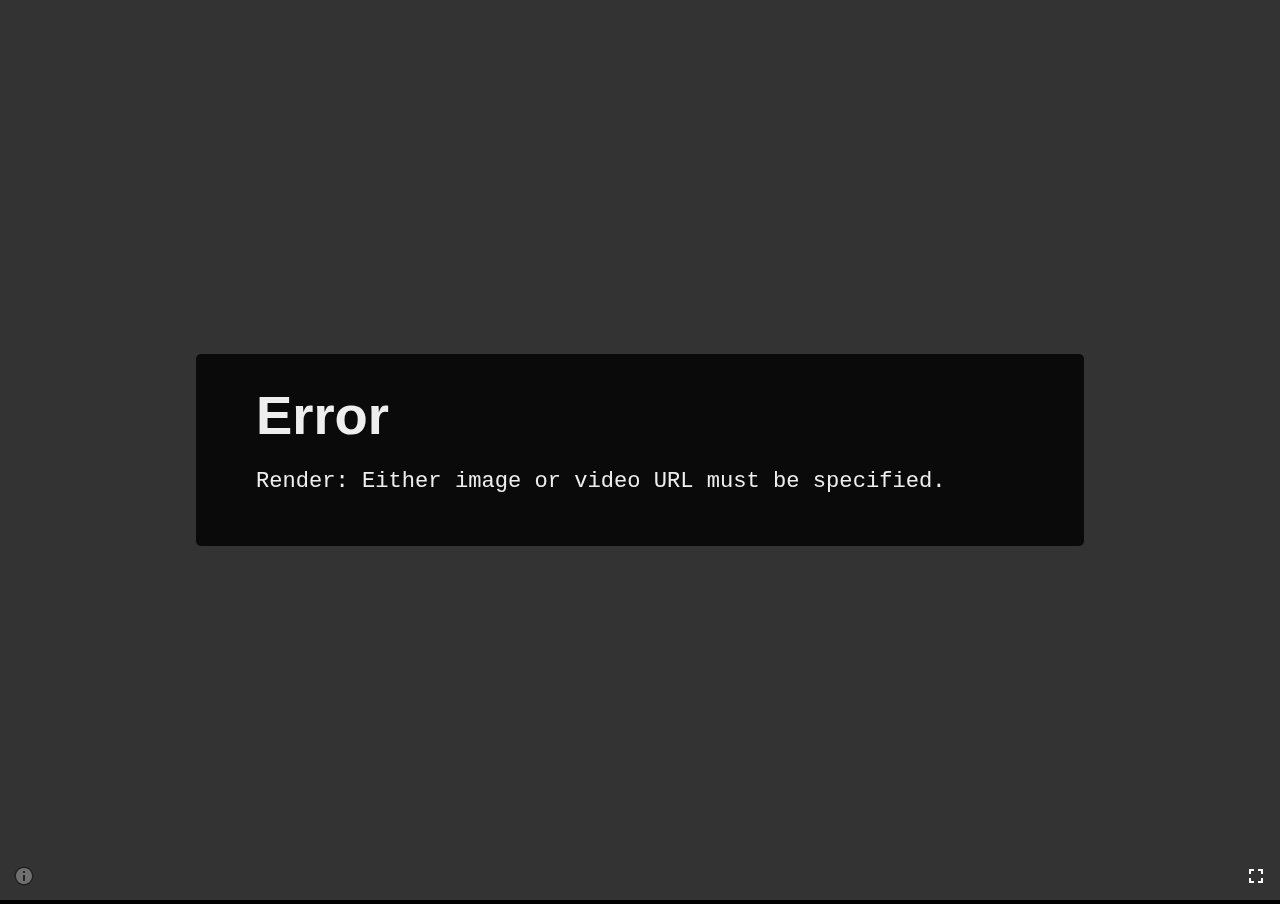
<file: vrview/index.html>
<!DOCTYPE html>
<html lang="en">
	<head>
		<title>VR view</title>
		<meta charset="utf-8">
		<meta name="viewport" content="width=device-width, user-scalable=no, minimum-scale=1.0, maximum-scale=1.0">
    <meta name="mobile-web-app-capable" content="yes">
    <meta name="apple-mobile-web-app-capable" content="yes" />
    <meta name="apple-mobile-web-app-status-bar-style" content="black-translucent" />
    <link rel="stylesheet" href="style.css">
	</head>

	<body>
    <div id="error" class="dialog">
      <div class="wrap">
        <h1 class="title">Error</h1>
        <p class="message">An unknown error occurred.</p>
      </div>
    </div>

    <div id="play-overlay">
      <img src="images/ic_play_arrow_white_24dp.svg"/>
    </div>

    <a id="watermark" href="http://g.co/vr/view" target="_blank">
      <img src="images/ic_info_outline_black_24dp.svg"/>
    </a>

    <script>
WebVRConfig = {
  BUFFER_SCALE: 0.5,
  TOUCH_PANNER_DISABLED: false
};
    </script>

    <script src="build/three.js"></script>
    <script src="build/embed.js"></script>
	</body>
</html>
</file>
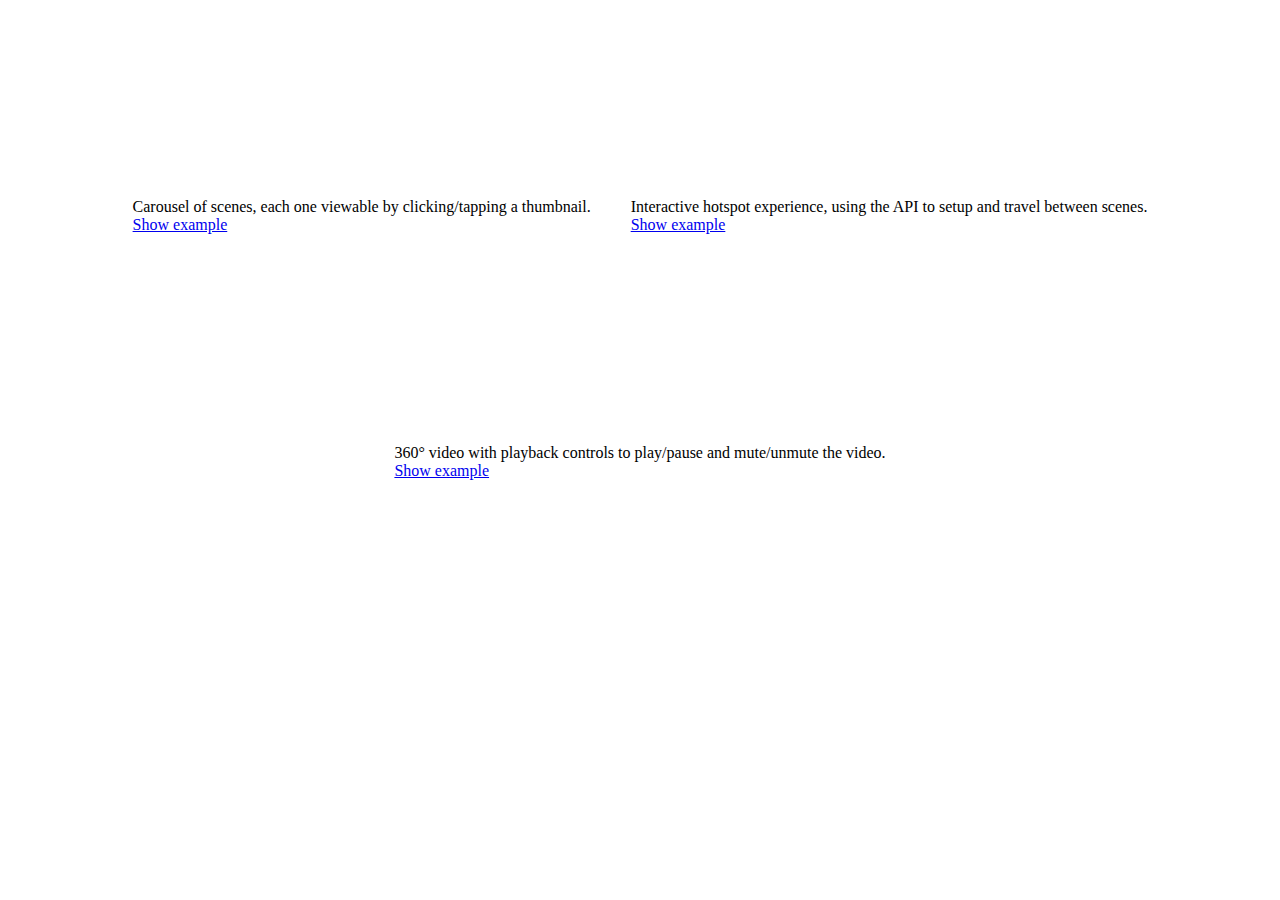
<file: vrview/examples/index.html>
<!DOCTYPE html>
<html lang="en">
	<head>
		<title>VR View - examples</title>
		<meta charset="utf-8">
		<meta name="viewport" content="width=device-width, user-scalable=no, minimum-scale=1.0, maximum-scale=1.0">
    <meta name="mobile-web-app-capable" content="yes">
    <meta name="apple-mobile-web-app-capable" content="yes" />
    <meta name="apple-mobile-web-app-status-bar-style" content="black-translucent" />
    <link rel="stylesheet" href="https://code.getmdl.io/1.2.1/material.cyan-light_blue.min.css">
    <style>
      .mdl-layout__content {
        display: flex;
        flex-wrap: wrap;
        justify-content: center;
      }

      .mdl-card {
        display: inline-block;
        margin: 20px;
        height: auto;
      }
        .mdl-card div.mdl-card__title {
          background-size: cover;
          height: 150px;
          color: #fff;
        }
    </style>
	</head>
	<body>
    <div class="mdl-layout">
      <div class="mdl-layout__content">
        <div class="mdl-card mdl-shadow--2dp">
          <div class="mdl-card__title mdl-color--cyan">
            <h2 class="mdl-card__title-text">Gallery</h2>  
          </div>
          <div class="mdl-card__supporting-text">Carousel of scenes, each one viewable by clicking/tapping a thumbnail.</div>
          <div class="mdl-card__actions mdl-card--border">
            <a class="mdl-button mdl-button--colored mdl-color-text--blue-600" href="gallery/index.html">Show example</a>
          </div>
        </div>

        <div class="mdl-card mdl-shadow--2dp">
          <div class="mdl-card__title mdl-color--cyan">
            <h2 class="mdl-card__title-text">Hotspots</h2>  
          </div>
          <div class="mdl-card__supporting-text">Interactive hotspot experience, using the API to setup and travel between scenes.</div>
          <div class="mdl-card__actions mdl-card--border">
            <a class="mdl-button mdl-button--colored mdl-color-text--blue-600" href="hotspots/index.html">Show example</a>
          </div>
        </div>

        <div class="mdl-card mdl-shadow--2dp">
          <div class="mdl-card__title mdl-color--cyan">
            <h2 class="mdl-card__title-text">Video</h2>  
          </div>
          <div class="mdl-card__supporting-text">360° video with playback controls to play/pause and mute/unmute the video.</div>
          <div class="mdl-card__actions mdl-card--border">
            <a class="mdl-button mdl-button--colored mdl-color-text--blue-600" href="video/index.html">Show example</a>
          </div>
        </div>
      </div>
    </div>
	</body>
</html>
</file>
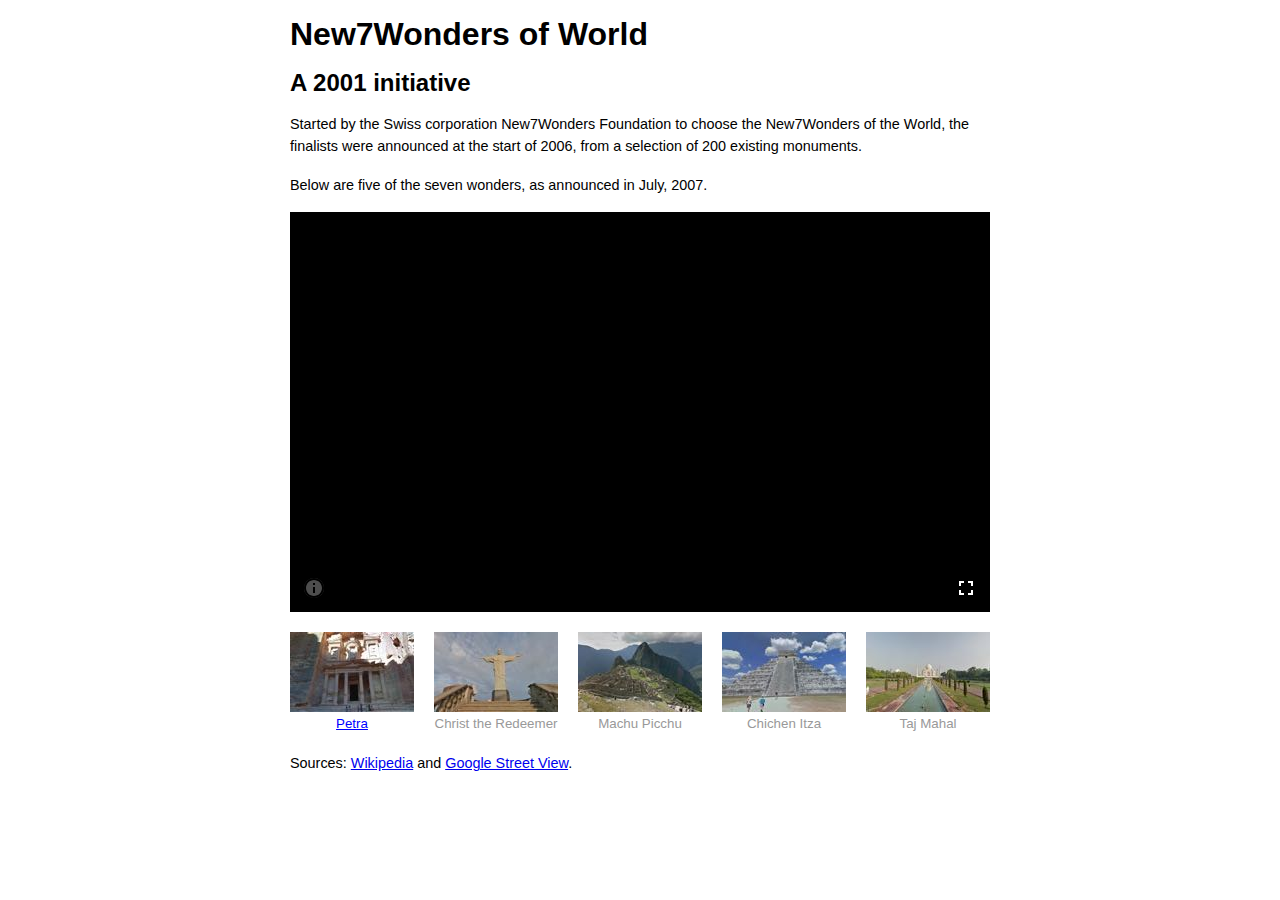
<file: vrview/examples/gallery/index.html>
<!DOCTYPE html>
<html>
  <head>
    <title>VR View - gallery example</title>
    <meta name=viewport content="width=device-width, initial-scale=1">
    <meta charset="utf-8" />
    <link href="../style.css" rel="stylesheet" type="text/css">
    <style>
      ul.carousel {
        display: flex;
        width: 720px;
        margin: 20px auto;
        padding: 0;
        justify-content: center;
        overflow: auto;
      }

      /* MOBILE */
      @media screen and (max-width: 700px) {
        ul.carousel {
          width: 100%;
          justify-content: flex-start;
        }

          ul.carousel li:first-child {
            padding-left: 0;
          }

          ul.carousel li:last-child {
            padding-right: 0;
          }
      }

        ul.carousel li {
          list-style: none;
          margin: 0;
          padding: 0 10px;
          display: inline-block;
        }
          ul.carousel li a {
            display: inline-block;
            text-align: center;
            margin: 0;
            padding: 0;
            color: #999;
            text-decoration: none;
          }
            ul.carousel li a.current {
              color: blue;
              text-decoration: underline;
            }
            ul.carousel li a img {
              width: 124px;
              height: 80px;
            }
            ul.carousel li a small {
              display: block;
            }
    </style>
  </head>
  <body>
    <h1>New7Wonders of World</h1>
    <h2>A 2001 initiative</h2>
    <p>Started by the Swiss corporation New7Wonders Foundation to choose the New7Wonders of the World, the finalists were announced at the start of 2006, from a selection of 200 existing monuments.</p>

    <p>Below are five of the seven wonders, as announced in July, 2007.</p>

    <div id="vrview"></div>

    <ul class="carousel">
      <li>
        <a href="#petra">
          <img src="petra-thumbnail.jpg">
          <small>Petra</small>
        </a>
      </li>
      <li>
        <a href="#christTheRedeemer">
          <img src="christ-redeemer-thumbnail.jpg">
          <small>Christ the Redeemer</small>
        </a>
      </li>
      <li>
        <a href="#machuPicchu">
          <img src="machu-picchu-thumbnail.jpg">
          <small>Machu Picchu</small>
        </a>
      </li>
      <li>
        <a href="#chichenItza">
          <img src="chichen-itza-thumbnail.jpg">
          <small>Chichen Itza</small>
        </a>
      </li>
      <li>
        <a href="#tajMahal">
          <img src="taj-mahal-thumbnail.jpg">
          <small>Taj Mahal</small>
        </a>
      </li>
    </ul>

    <p>Sources: <a href="https://en.wikipedia.org/wiki/Wonders_of_the_World#New7Wonders_of_World">Wikipedia</a> and <a href="https://www.google.com/streetview/">Google Street View</a>.</p>

    <script src="../../build/vrview.js"></script>
    <script src="index.js"></script>
  </body>
</html>
</file>
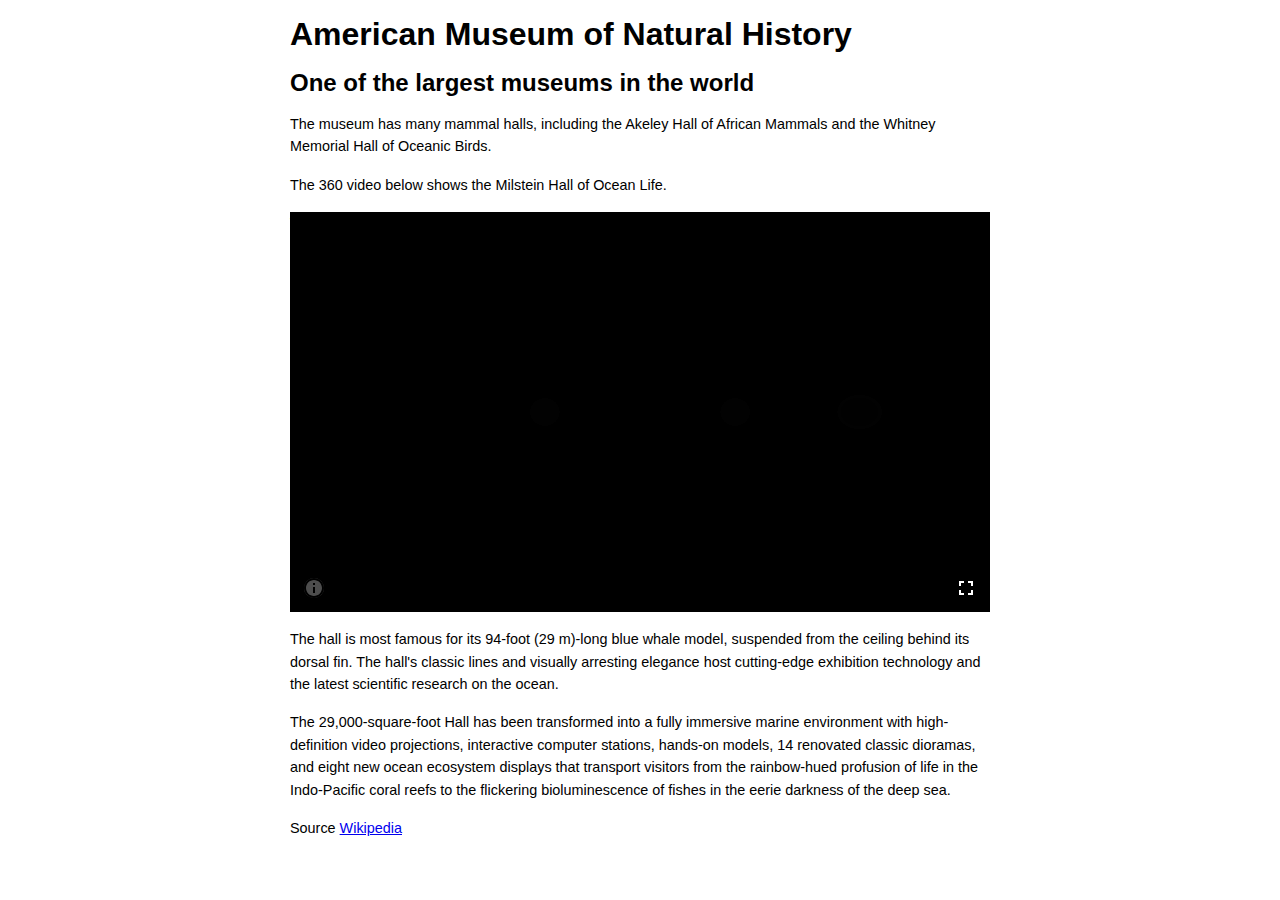
<file: vrview/examples/hotspots/index.html>
<!DOCTYPE html>
<html>
  <head>
    <title>VR View - hotspot example</title>
    <meta name="viewport" content="width=device-width, initial-scale=1">
    <meta charset="utf-8" />
    <link href="../style.css" rel="stylesheet" type="text/css">
  </head>
  <body>
    <h1>American Museum of Natural History</h1>
    <h2>One of the largest museums in the world</h2>
    <p>The museum has many mammal halls, including the Akeley Hall of African Mammals and the Whitney Memorial Hall of Oceanic Birds.</p>

    <p>The 360 video below shows the Milstein Hall of Ocean Life.</p>

    <div id="vrview"></div>

    <p>The hall is most famous for its 94-foot (29 m)-long blue whale model, suspended from the ceiling behind its dorsal fin. The hall's classic lines and visually arresting elegance host cutting-edge exhibition technology and the latest scientific research on the ocean.</p>

    <p>The 29,000-square-foot Hall has been transformed into a fully immersive marine environment with high-definition video projections, interactive computer stations, hands-on models, 14 renovated classic dioramas, and eight new ocean ecosystem displays that transport visitors from the rainbow-hued profusion of life in the Indo-Pacific coral reefs to the flickering bioluminescence of fishes in the eerie darkness of the deep sea.</p>

    <p>Source <a href="https://en.wikipedia.org/wiki/American_Museum_of_Natural_History">Wikipedia</a></p>

    <script src="../../build/vrview.js"></script>
    <script src="index.js"></script>
  </body>
</html>
</file>
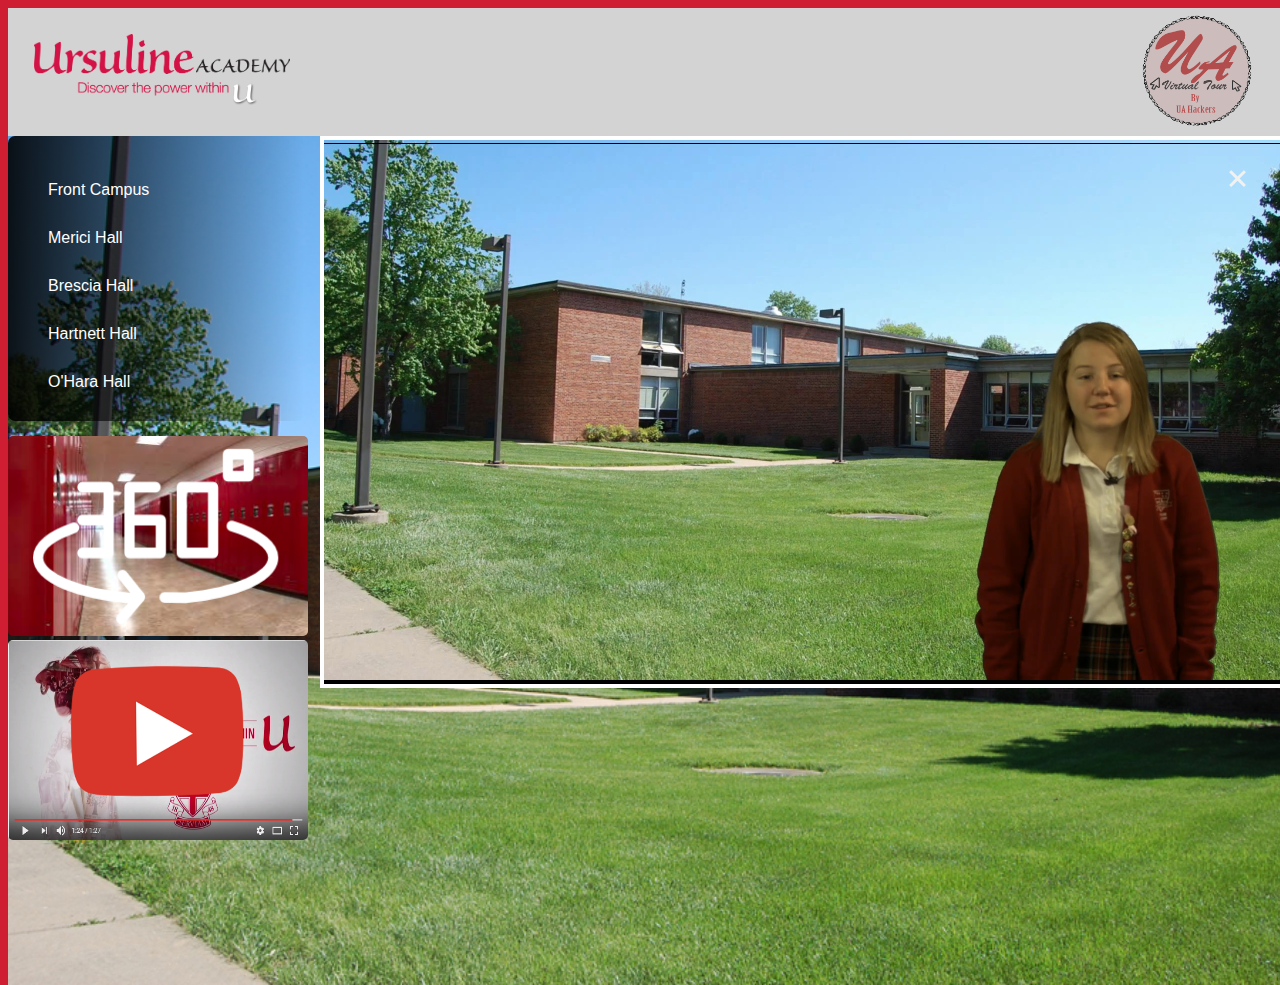
<file: brescia.html>
<!DOCTYPE html>
<html>
    <head>
        <meta charset="utf-8">
        <meta name="viewport" content="width=device-width, initial-scale=1">
        <title>Ursuline Academy Virtual Tour</title>
        <link href="index.css" rel="stylesheet" type="text/css" />
    </head>
    <body>
		<div id="wrapper">
    		<header>
    			<img id="logo" src="images\branding_shadow.png"/>
                <img id="symbol" src="images/symbol.png"/>
    		</header>
    		<div id="main">
          <div id="pageImg">
    				<img src="images/Brescia.JPG"/>
    			</div>
                <div id="tourNav">
    				<ul id="campusNav">
    					<li>
    						<a href="index.html">Front Campus</a>
    					</li>
    					<li>
    						<a href="merici.html">Merici Hall</a>
    					</li>
    					<li>
    						<a href="brescia.html">Brescia Hall</a>
    					</li>
    					<li>
    						<a href="hartnett.html">Hartnett Hall</a>
    					</li>
    					<li>
    						<a href="ohara.html">O'Hara Hall</a>
    					</li>
    				</ul>
    			</div>
    			<div id="mod360">
                    <!-- Trigger the Modal -->
                    <img id="myImg" src="images/pano6ss.png" alt="" width="300" height="200">

                    <!-- The Modal -->
                    <div id="myModal" class="modal">

                      <!-- The Close Button -->
                      <span class="close" onclick="document.getElementById('myModal').style.display='none'">&times;</span>

                      <!-- Modal Content (The Image) -->
                      <div class="modal-content" id="img01">

                      <!-- Modal Caption (Image Text) -->
                      <div id="caption"></div>
                    </div>
    			</div>
    			<div id="modVid">
                    <!-- Trigger the Modal -->
                    <img id="myVid" src="images\frontVid.png" alt="" width="300" height="200">

                    <!-- The Modal -->
                    <div id="myModalVid" class="modal">

                      <!-- The Close Button -->
                      <span class="close" onclick="document.getElementById('myModalVid').style.display='none'">&times;</span>

                      <!-- Modal Content (The Image) -->
                      <div class="modal-content" id="vid01">

                      <!-- Modal Caption (Image Text) -->
                      <div id="vidcaption"></div>
                    </div>
    			</div>
    		</div>
		</div>
    <div id="vidContainer">
           <div id="tourVid" guidetype="mp4">
             <video id="lexi" src="images/Brescia2.mp4" type="video/mp4" autoplay onclick="pauseVid()" onended="videoEnded()"></video>
             <span class="close" onclick="document.getElementById('vidContainer').style.display='none'" onended="tourEnded()">&times;</span>
         </div>
       </div>
    </body>
    <script src="brescia.js"></script>
</html>
</file>
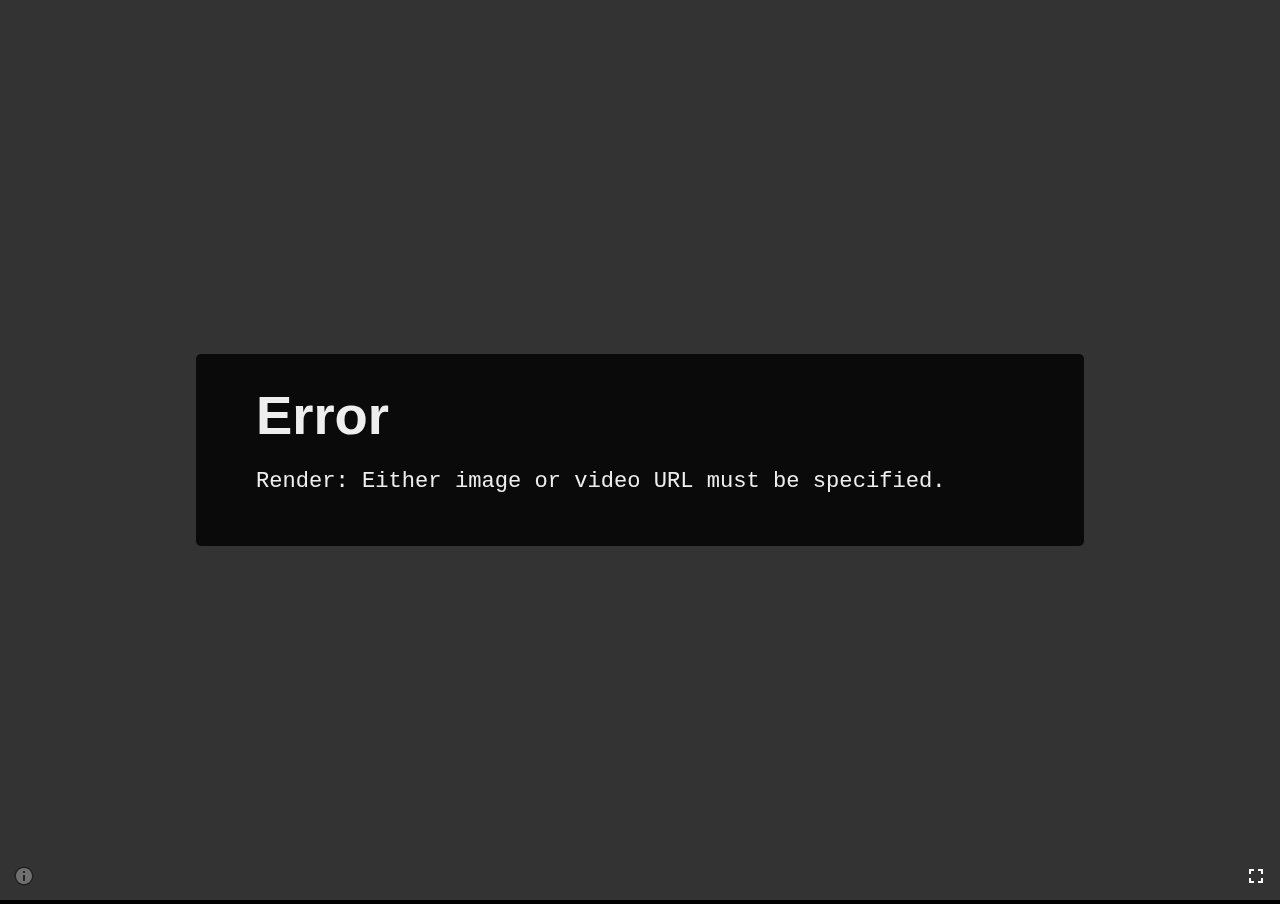
<file: vrview/index-minified.html>
<!DOCTYPE html>
<html lang="en">
	<head>
		<title>VR view</title>
		<meta charset="utf-8">
		<meta name="viewport" content="width=device-width, user-scalable=no, minimum-scale=1.0, maximum-scale=1.0">
    <meta name="mobile-web-app-capable" content="yes">
    <meta name="apple-mobile-web-app-capable" content="yes" />
    <meta name="apple-mobile-web-app-status-bar-style" content="black-translucent" />
    <link rel="stylesheet" href="style.css">
	</head>

	<body>
    <div id="error" class="dialog">
      <div class="wrap">
        <h1 class="title">Error</h1>
        <p class="message">An unknown error occurred.</p>
      </div>
    </div>

    <div id="play-overlay">
      <img src="images/ic_play_arrow_white_24dp.svg"/>
    </div>

    <a id="watermark" href="http://g.co/vr/view" target="_blank">
      <img src="images/ic_info_outline_black_24dp.svg"/>
    </a>

    <script>
WebVRConfig = {
  BUFFER_SCALE: 0.5,
  TOUCH_PANNER_DISABLED: false
};
    </script>

    <script src="build/three.min.js"></script>
    <script src="build/embed.min.js"></script>
	</body>
</html>
</file>
<file: vrview/style.css>
html, body {
  background-color: #000;
  color: #eee;
  margin: 0px;
  padding: 0px;
  position: fixed;
  overflow: hidden;
  top: 0;
  bottom: 0;
  left: 0;
  right: 0;

  /* Prevent user selection. */
  user-select: none;
  touch-callout: none;
  -webkit-touch-callout: none;
  -webkit-user-select: none;
}
.dialog {
  display: none;
  align-items: center;
  justify-content: center;
  font-family: sans-serif;
  font-size: 170%;
  position: absolute;
  width: 100%;
  height: 100%;
  background: rgba(255, 255, 255, 0.2);
  -webkit-user-select: none;
  -moz-user-select: none;
  user-select: none;
}
.dialog.visible {
  display: flex;
}
.dialog .wrap {
  padding: 30px 60px;
  margin: 20px auto;
  width: 60%;
  background: rgba(0, 0, 0, 0.8);
  border-radius: 5px;
}
.dialog h1 {
  margin: 0;
}

a, a:visited {
  color: skyblue;
}

#watermark img {
  position: fixed;
  overflow: hidden;
  left: 0;
  bottom: 0;
  opacity: 0.3;
  width: 24px;
  height: 24px;
  padding: 12px;
  -webkit-user-select: none;
  -moz-user-select: none;
  user-select: none;
}
#watermark img:hover {
  opacity: 1;
  -webkit-filter: drop-shadow(white 0 0 5px);
}


canvas {
  cursor: -webkit-grab;
}
canvas:active {
  cursor: -webkit-grabbing;
}

#play-overlay {
  position: fixed;
  width: 100%;
  height: 100%;
  left: 0;
  top: 0;
  right: 0;
  bottom: 0;
  background-color: rgba(0, 0, 0, 0.5);
  display: none;
	align-items: center;
  justify-content: center;
}
#play-overlay.visible {
	display: flex;
}
#play-overlay img {
  width: 30%;
  height: 30%;
}

#error .message {
  font-family: monospace;
}
</file>
<file: vrview/examples/style.css>
html, body {
  margin: 0;
  padding: 0;
  font-family: "Roboto", Arial, sans-serif;
}

h1 { font-size: 2rem; }
h2 { font-size: 1.5rem; }
p {
  font-size: 0.9rem;
  line-height: 1.4rem;
}

h1, h2, h3, p {
  margin: 1rem;
}

p.caption {
  font-size: 0.7rem;
  margin-bottom: 0;
  margin-top: 0;
}

iframe {
  display: block;
  border: none;
  margin: 10px auto;
  margin-bottom: 0;
  padding: 0;
  border: 0;
}

#controls {
  overflow: hidden;
  background: #eee;
  margin: 0 auto;
}

  #controls > * {
    margin: 8px;
    cursor: pointer;
    opacity: 0.5;
  }
 
  #controls > *:hover {
    opacity: 1;
  }


#toggleplay {
  float: left;
  background: url('img/ic_pause_black_24dp.svg');
  width: 24px;
  height: 24px;
}

  #toggleplay.paused {
    background: url('img/ic_play_arrow_black_24dp.svg');
  }

#togglemute {
  float: right;
  background: url('img/ic_volume_up_black_24dp.svg');
  width: 24px;
  height: 24px;
}

  #togglemute.muted {
    background: url('img/ic_volume_off_black_24dp.svg');
  }

/* MOBILE */
@media screen and (max-width: 700px) {
  iframe {
    width: 100%;
    height: 240px;
  }
}
/* DESKTOP */
@media screen and (min-width: 700px) {
  iframe {
    height: 400px;
    width: 700px;
  }

  h1, h2, p {
    width: 700px;
    margin: 1rem auto;
  }

  #controls {
    width: 700px;
  }
}
</file>
<file: index.css>
body{
	background-color: #cf1e31;
	width: 100%;
}


header{
	width: 100%;
	background-color: #d3d3d3;
	margin: 0, auto;
	display: block;
}


#logo{
	margin: 2% 2%;
	max-width: 20%;
}

#symbol {
	margin-right: 2%;
	max-width: 10%;
	float: right;
}


#main{
	margin: auto;
	display: block;
}

#pageImg img{
	width: 100%;
	position: absolute;
}

#campusNav{
list-style-type: none;
display: block;
position: absolute;
width: 20%;
Margin-top:0px;
background-color: black;
padding-top: 45px;
border-radius: 7px;
background: linear-gradient(to left, rgba(0,0,0,0), rgba(0,0,0,0.9));
}



li{
	padding-bottom: 30px;
}


li a{
	text-decoration: none;
	font-family: Arial;
	color: white;
	opacity: 1.0;
}

#mod360{
	position: relative;
	float:left;
	margin-top: 300px;
}
#modvid{
	position: relative;
	float:left;
	margin-top: 300px;
}

/* Style the Image Used to Trigger the Modal */
#myImg {
    border-radius: 5px;
    cursor: pointer;
    transition: 0.3s;
}

#myImg:hover {opacity: 0.7;}

/* The Modal (background) */
.modal {
    display: none; /* Hidden by default */
    position: fixed; /* Stay in place */
    z-index: 1; /* Sit on top */
    padding-top: 100px; /* Location of the box */
    left: 0;
    top: 0;
    width: 100%; /* Full width */
    height: 100%; /* Full height */
    overflow: auto; /* Enable scroll if needed */
    background-color: rgb(0,0,0); /* Fallback color */
    background-color: rgba(0,0,0,0.9); /* Black w/ opacity */
}

/* Modal Content (Image) */
.modal-content {
    margin: auto;
    display: block;
    width: 80%;
    max-width: 700px;
}

/* Caption of Modal Image (Image Text) - Same Width as the Image */
#caption {
    margin: auto;
    display: block;
    width: 80%;
    max-width: 700px;
    text-align: center;
    color: #ccc;
    padding: 10px 0;
    height: 150px;
}

/* Add Animation - Zoom in the Modal */
.modal-content, #caption {
    -webkit-animation-name: zoom;
    -webkit-animation-duration: 0.6s;
    animation-name: zoom;
    animation-duration: 0.6s;
}

@-webkit-keyframes zoom {
    from {-webkit-transform:scale(0)}
    to {-webkit-transform:scale(1)}
}

@keyframes zoom {
    from {transform:scale(0)}
    to {transform:scale(1)}
}

/* The Close Button */
.close {
    position: absolute;
    top: 15px;
    right: 35px;
    color: #f1f1f1;
    font-size: 40px;
    font-weight: bold;
    transition: 0.3s;
}

.close:hover,
.close:focus {
    color: #bbb;
    text-decoration: none;
    cursor: pointer;
}

/* 100% Image Width on Smaller Screens */
@media only screen and (max-width: 700px){
    .modal-content {
        width: 100%;
    }
}
/* Style the Image Used to Trigger the Modal */
#myVid {
    border-radius: 5px;
    cursor: pointer;
    transition: 0.3s;
}

#myVid:hover {opacity: 0.7;}

/* Caption of Modal Image (Image Text) - Same Width as the Image */
#vidcaption {
    margin: auto;
    display: block;
    width: 80%;
    max-width: 700px;
    text-align: center;
    color: #ccc;
    padding: 10px 0;
    height: 150px;
}

/* Add Animation - Zoom in the Modal */
.modal-content, #vidcaption {
    -webkit-animation-name: zoom;
    -webkit-animation-duration: 0.6s;
    animation-name: zoom;
    animation-duration: 0.6s;
}

video {
	position:relative;
	width: 100%;
}

#vidContainer {
	width: 75%;
	overflow:hidden;
	display:block;
	float:right;
	border: 4px solid white;
	position: relative;
	background-color: black;
}
</file>
